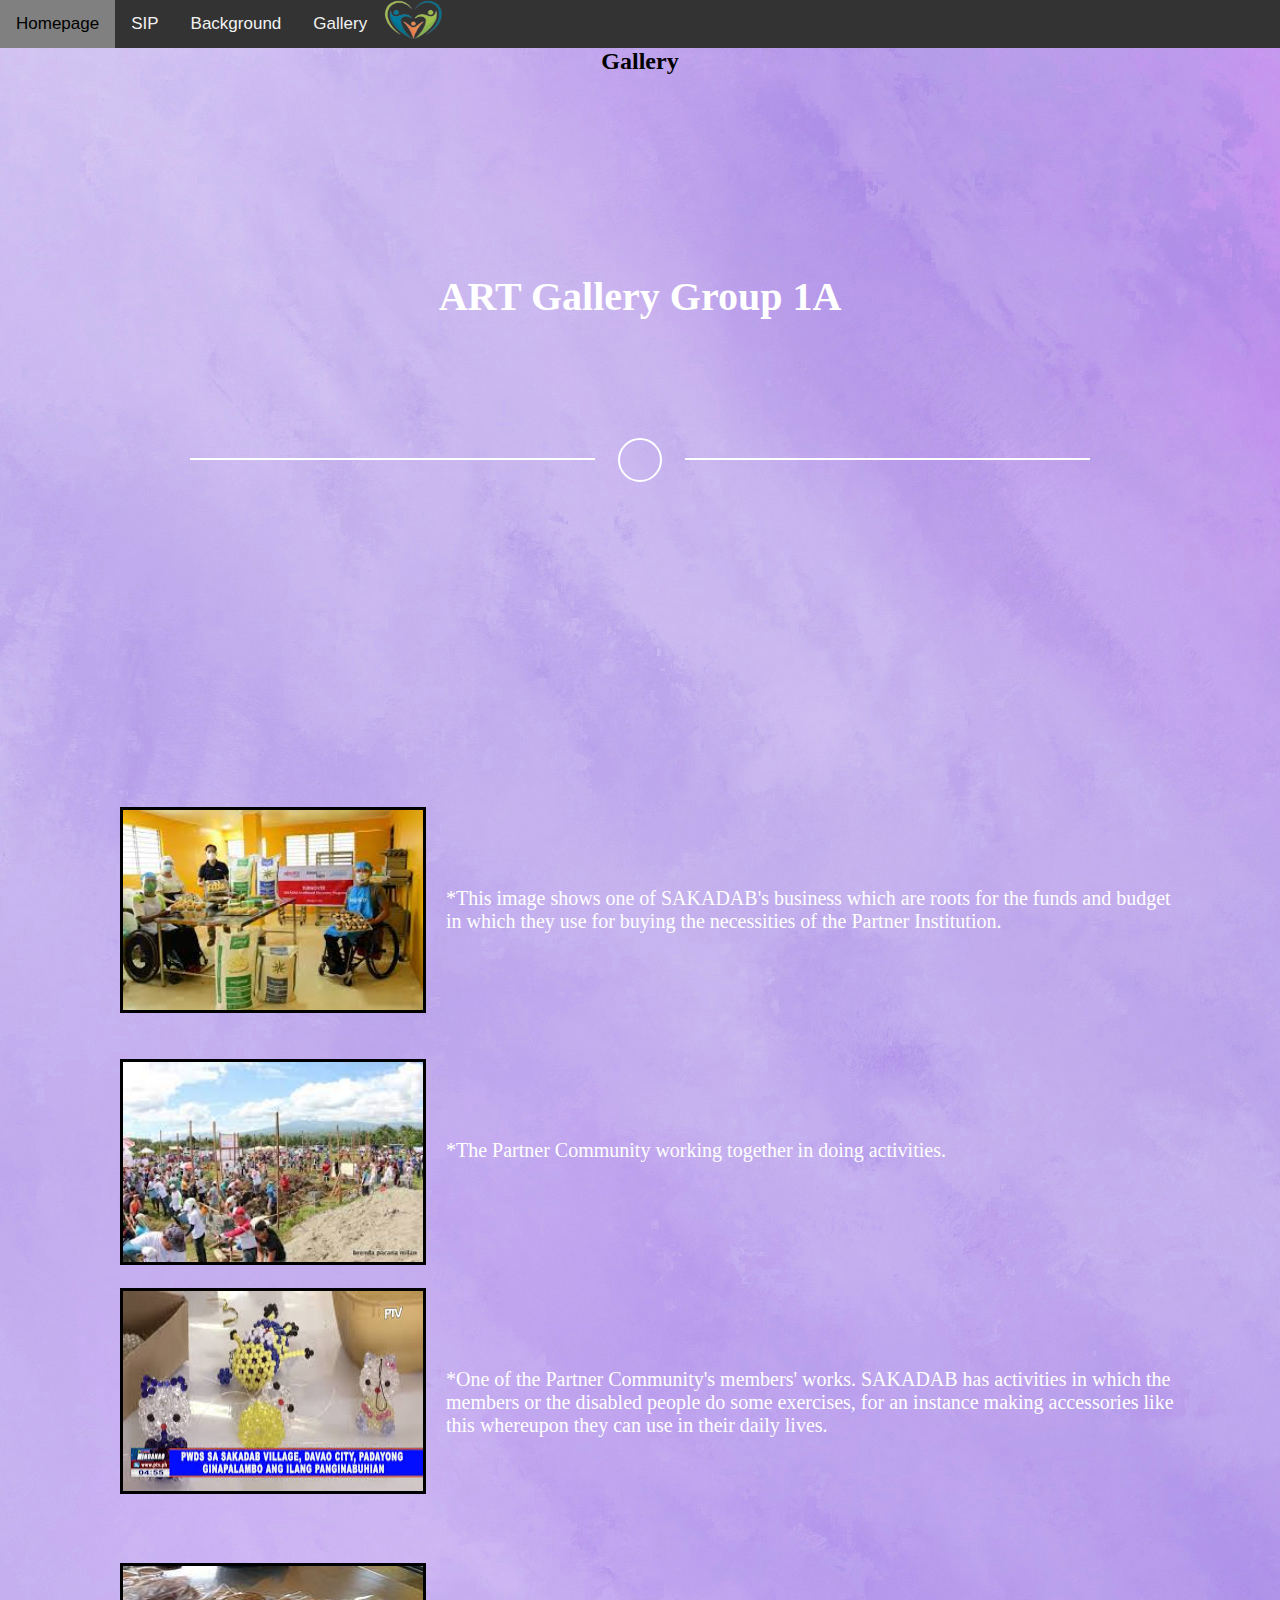
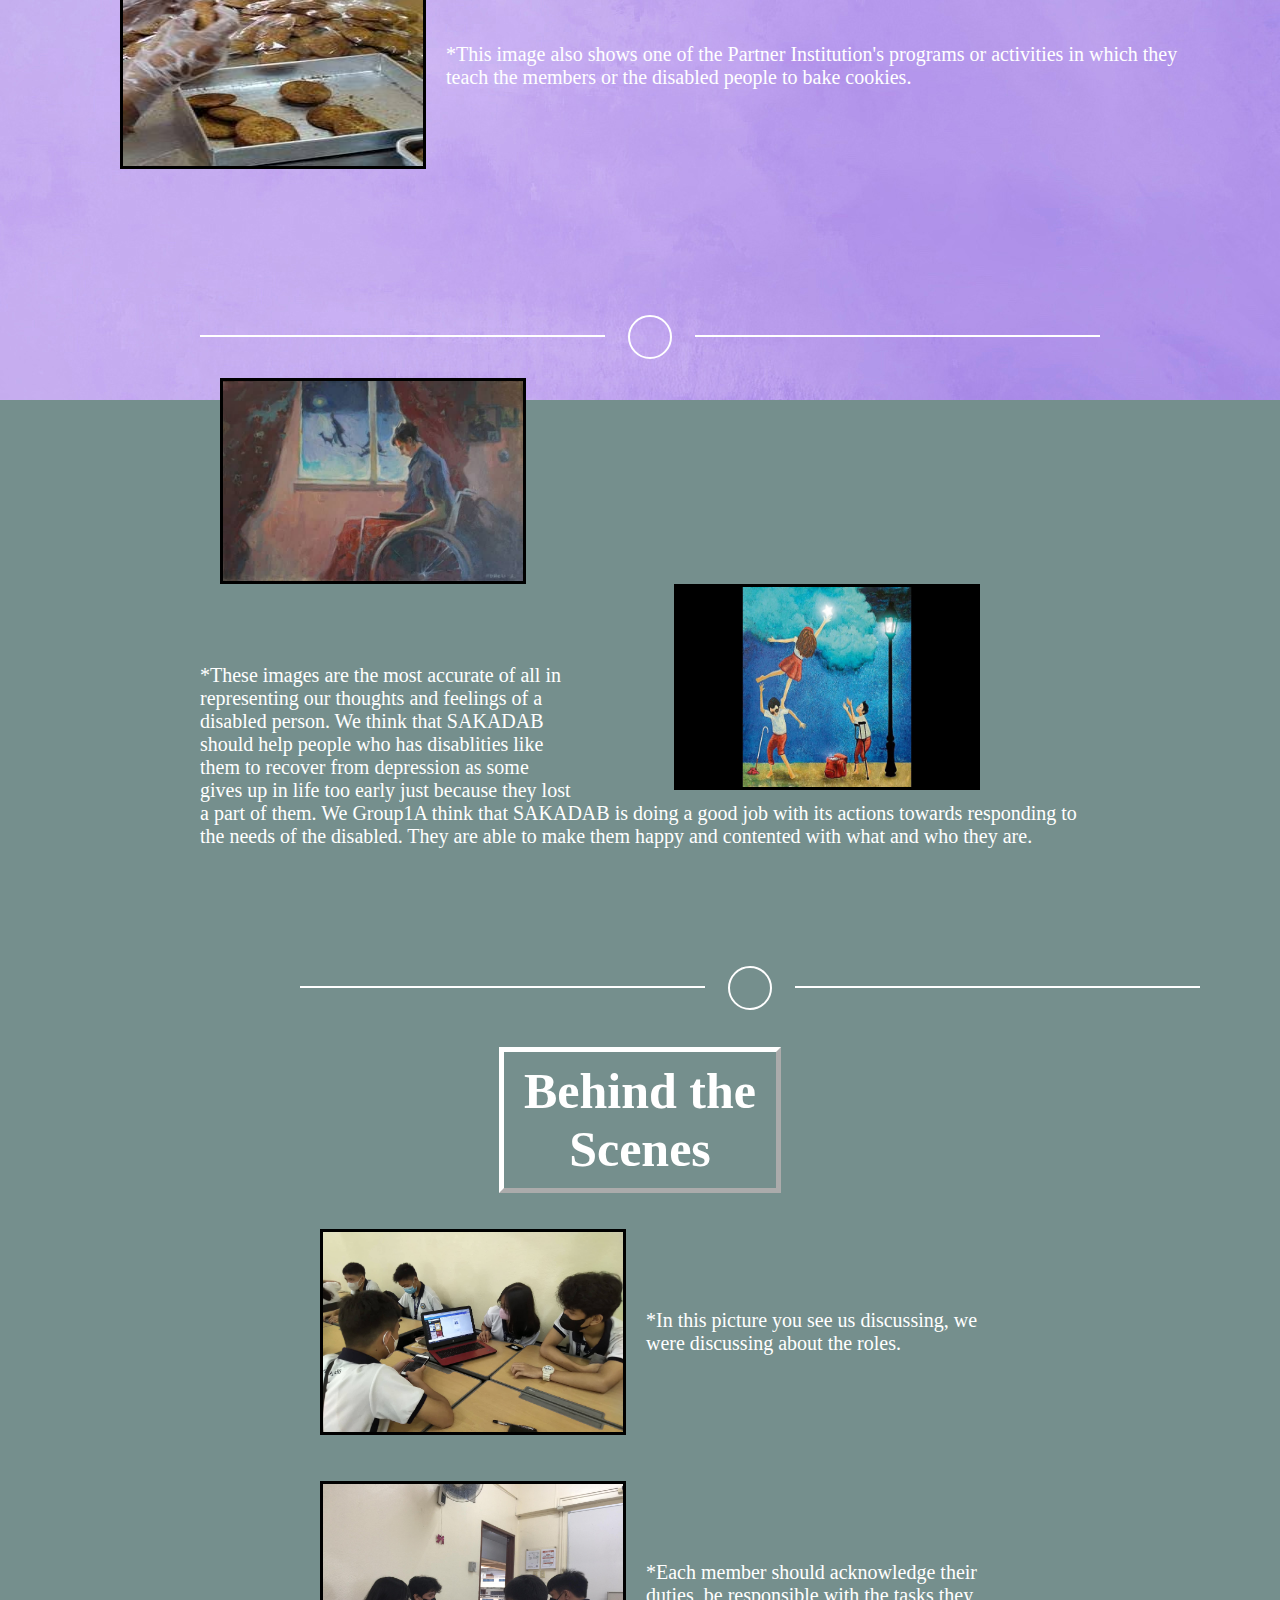
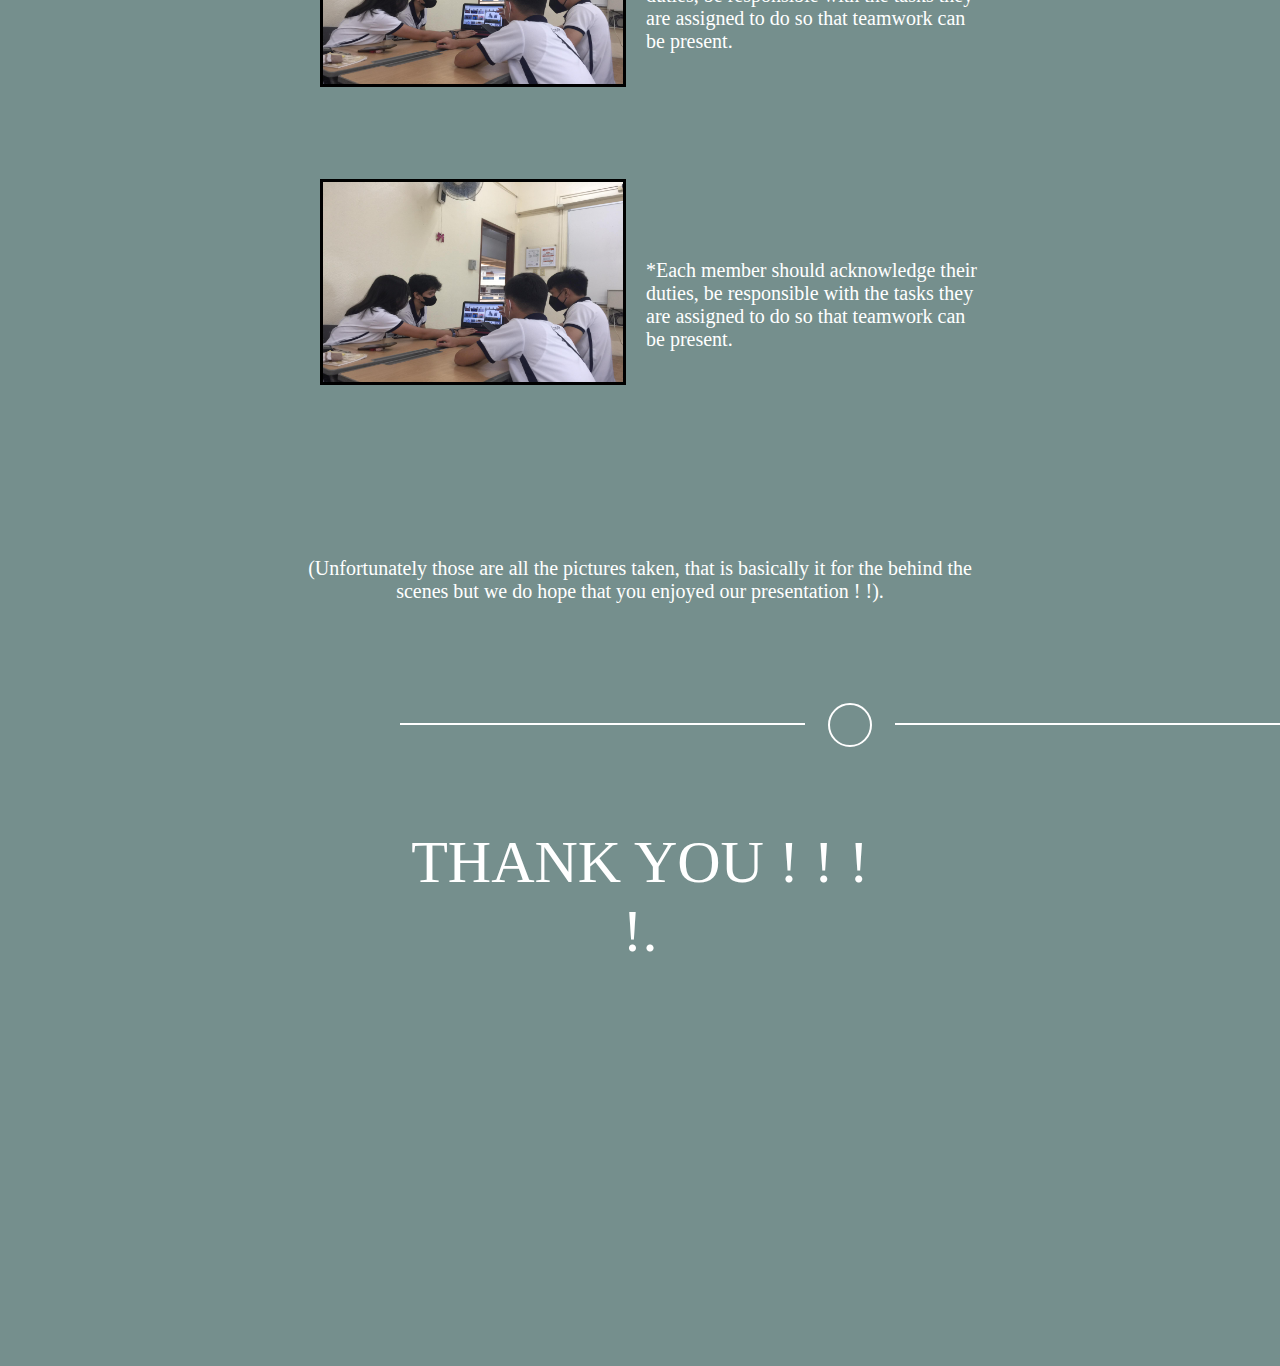
<file: 2QPTGROUP1#A/mapeh.html>
<html>
<head>
<meta name="viewport" content="width=device-width, initial-scale=1">
<title>
Mapeh Gallery - Sanchez/Debarosan
</title>


<link rel="stylesheet" href="mainstyle.css">
<style>
body {
  background-image: url('bg4.jpg');
}
 </style>
 
	
<body>

<div class="topnav">
  <img id="Logo" src="Logo.png">
  <a href="index.html">Homepage</a>
  <a href="sip.html">SIP</a>
  <a href="background.html">Background</a>
  <a href="mapeh.html">Gallery</a>
</div>
<center>
<h2>
Gallery
</h2>
</center>
<br>
<br>
<br>
<br>
<br>
<br>
<br>
<br>
<br>
<br>
<br>
		
        <center>
		<h2 style="text-align: center; font-size: 40px; color: white">ART Gallery Group 1A</h2>
		<br>
		<div class="container">
		      <div class="lines">
			      <div class="circle"></div>
			  </div>
		<br>
		<br>
		<br>
		<br>
		<br>
		<br>
		<br>
		<br>
		<br>
		<br>
		<br>
		<br>
		<br>
		<br>
		<br>
		<br>
		<br>
		<br>
		<img src="314572191_512295400810606_5612104101812118247_n.jpg" width="300" height="200" class="picBottom" border="3px solid black">
		<p style="font-family:'Nanum Brush script', cursive; text-align: left; font-size: 20px; color: white">*This image shows one of SAKADAB's business which are roots for the funds and budget in which they use for buying the necessities of the Partner Institution.</p>
		<br>
		<br>
		<br>
		<br>
		<br>
		<br>
		<br>
		<img src="315012803_5857728537583465_3683231086964081989_n.jpg" width="300" height="200" class="picTop" border="3px solid black">
		<p style="font-family:'Nanum Brush script', cursive; text-align: left; font-size: 20px; color: white">*The Partner Community working together in doing activities.</p>
		<br>
		<br>
		<br>
		<br>
		<br>
		<br>
		<br>
		<img src="314645490_852136586028404_4020149520852143333_n.jpg" width="300" height="200" class="picLeft" border="3px solid black">
		<p style="font-family:'Nanum Brush script', cursive; text-align: left; font-size: 20px; color: white">*One of the Partner Community's members' works. SAKADAB has activities in which the members or the disabled people do some exercises, for an instance making accessories like this whereupon they can use in their daily lives.</p>
		<br>
		<br>
		<br>
		<br>
		<br>
		<br>
		<br>
		<img src="314663709_1853614738334465_5789900367207663834_n.jpg" width="300" height="200" class="picCenter" border="3px solid black">
		<p style="font-family:'Nanum Brush script', cursive; text-align: left; font-size: 20px; color: white">*This image also shows one of the Partner Institution's programs or activities in which they teach the members or the disabled people to bake cookies.</p>
		<br>
		<br>
		<br>
		<br>
		<br>
		<br>
		<br>
		<div class="container">
		      <div class="lines">
			      <div class="circle"></div>
			  </div>
		<br>
		<img src="314413131_1074496473213132_4849267791823290372_n.jpg" width="300" height="200" class="picTorial" border="3px solid black">
		<br>
		<img src="71b4ab88-53fa-11ec-997e-74ec8c0ca0c9_1638516950833.jpg" width="300" height="200" class="picColo" border="3px solid black">
		<p style="font-family:'Nanum Brush script', cursive; text-align: left; font-size: 20px; color: white">*These images are the most accurate of all in representing our thoughts and feelings of a disabled person. We think that SAKADAB should help people who has disablities like them to recover from depression as some gives up in life too early just because they lost a part of them. We Group1A think that SAKADAB is doing a good job with its actions towards responding to the needs of the disabled. They are able to make them happy and contented with what and who they are.</p>
		<br>
		<div class="container">
		      <div class="lines">
			      <div class="circle"></div>
			  </div>
		<br>
		<br>
			  <center>
		<div style="border:5px outset #fff; text-align:center;
		width:40%">
		<h2 style="text-align: center; font-size: 50px; color: white; margin-top: 10px; margin-bottom: 10px">Behind the Scenes</h2>
		</div>
		</center>
		<br>
		<br>
		 <img src="314401435_1495907770916336_3707175231077254473_n.jpg" width="300" height="200" class="picDodot" border="3px solid black">
		 <p style="font-family:'Nanum Brush script', cursive; text-align: left; font-size: 20px; color: white">*In this picture you see us discussing, we were discussing about the roles.</p>
		<br>
		<br>
		<br>
		<br>
		<br>
		<br>
		<br>
		<img src="314583715_461992019366468_7099582066128375327_n.jpg" width="300" height="200" class="picBurayl" border="3px solid black">
	    <p style="font-family:'Nanum Brush script', cursive; text-align: left; font-size: 20px; color: white">*Each member should acknowledge their duties, be responsible with the tasks they are assigned to do so that teamwork can be present.</p>
		<br>
		<br>
		<br>
		<br>
		<br>
		<br>
		<br>
		<img src="314583715_461992019366468_7099582066128375327_n.jpg" width="300" height="200" class="picBurayl" border="3px solid black">
	    <p style="font-family:'Nanum Brush script', cursive; text-align: left; font-size: 20px; color: white">*Each member should acknowledge their duties, be responsible with the tasks they are assigned to do so that teamwork can be present.</p>
		<br>
		<br>
		<br>
		<br>
		<br>
		<br>
		<br>
		<p style="font-family:'Nanum Brush script', cursive; text-align: center; font-size: 20px; color: white">(Unfortunately those are all the pictures taken, that is basically it for the behind the scenes but we do hope that you enjoyed our presentation ! !).</p>
		<div class="container">
		      <div class="lines">
			      <div class="circle"></div>
			  </div>
	    <p style="font-family:'Nanum Brush script', cursive; text-align: center; font-size: 60px; color: white">THANK YOU ! ! ! !.</p>
		</div>
		</center>
</file>
<file: 2QPTGROUP1#A/mainstyle.css>
.topnav {
  overflow: hidden;
  background-color: #333;
}

.topnav a {
  float: left;
  color: #f2f2f2;
  text-align: center;
  padding: 14px 16px;
  text-decoration: none;
  font-size: 17px;
}

.topnav a:hover {
  background-color: Gray;
  color: black;
}

.topnav a.active {
  background-color: Gray;
  color: white;
}

 
#Logo {
 width: 60px;
 height: 40px;
 object-position: left top;
 
 }
 
 #IMG {
  width: 300px;
  height: 230px;
  border: 2px solid black;
  vertical-align: middle;
  text-align: right;
  }
  
  #JPG {
  width: 360px;
  height: 300px;
  border: 2px solid black;
  vertical-align: middle;
  text-align: middle;
  }
  
	h2 {
  font-family: Garamond, serif;
}

body {
  font-family: Garamond, serif;
}

#LONG {
 width: 300px;
  height: 400px;
  border: 2px solid black;
  vertical-align: middle;
  text-align: right;
  }
  
#ING {
 font-size: 12px;
 }
  
  
*{
	margin: 0px;
	padding: 0px;
	font-family: sans-serif;
}
.navbar{
	width: 85%;
	margin: auto;
	padding: 35px 0;
	display: flex;
	align-items: center;
	justify-content: space-between;
}
.logo{
	width: 120px;
	cursor: pointer;
}
.navbar ul li{
    list-style: none;
    display: inline-block;
    margin: 0 20px;	
	position: relative;
}
.navbar ul li a{
	text-decoration: none;
	color: #fff;
	text-transform: uppercase;
}
.navbar ul li::after{
    content: '';
	height: 3px;
	width: 0;
	background: #009688;
	position: absolute;
	left: 0;
	bottom: -10px;
	transition: 0.5s;
}
.navbar ul li:hover:after{ 
    width: 100%;
}
.content{
	width: 100%;
	position: absolute;
	top: 50%;
	transform: translateY(-50);
	text-align: center;
	color: #fff;
}
.content h2{
	font-size: 50px;
	margin-bottom: 100px;
	padding: 0px;
}
body {
	background-color: #758f8d;
	background-attachment: center;
	background-repeat: no-repeat;
}
.container{
	padding: 100px;
}
.lines{
	width: 900px;
	height: 45px;
	position: relative;
}
.lines::after, .lines::before{
	content:'';
	position:absolute;
	margin:auto;
	height:2px;
	background: #fff;
	width: 45%;
	top: 45%;
}
.lines::after{
	left:0;
}
.lines::before{
	right:0;
}
.circle{
	height: 40px;
	width: 40px;
	border: 2px solid #fff;
	left: 0;
	right: 0;
	top: 0;
	bottom: 0;
	margin: auto;
	border-radius: 70%;
}
.picRight{
	float:left;
	margin-left: 20px;
	margin-right: 20px;
}
p {
	margin-top: 80px;
}
.picBottom{
	float:left;
	margin-right: 20px;
	margin-left: 20px;
}
.picTop{
	float:left;
	margin-right: 20px;
	margin-left: 20px;
}
.picLeft{
	float:left;
	margin-right: 20px;
	margin-left: 20px;
}
.picCenter{
	float:left;
	margin-right: 20px;
	margin-left: 20px;
}
.container{
	padding: 100px;
}
.lines{
	width: 500px;
	height: 45px;
	position: relative;
}
.lines::after, .lines::before{
	content:'';
	position:absolute;
	margin:auto;
	height:2px;
	background: #fff;
	width: 45%;
	top: 45%;
}
.lines::after{
	left:0;
}
.lines::before{
	right:0;
}
.circle{
	height: 40px;
	width: 40px;
	border: 2px solid #fff;
	left: 0;
	right: 0;
	top: 0;
	bottom: 0;
	margin: auto;
	border-radius: 70%;
}
.picTorial{
	float:center;
	margin-right: 1000px;
	margin-left: 20px;
}
.picColo{
	float:right;
	margin-right: 100px;
	margin-left: 100px;
}
.container{
	padding: 100px;
}
.lines{
	width: 900px;
	height: 45px;
	position: relative;
}
.lines::after, .lines::before{
	content:'';
	position:absolute;
	margin:auto;
	height:2px;
	background: #fff;
	width: 45%;
	top: 45%;
}
.lines::after{
	left:0;
}
.lines::before{
	right:0;
}
.circle{
	height: 40px;
	width: 40px;
	border: 2px solid #fff;
	left: 0;
	right: 0;
	top: 0;
	bottom: 0;
	margin: auto;
	border-radius: 70%;
}
.picDodot{
	float:left;
	margin-left: 20px;
	margin-right: 20px;
}
.picBurayl{
	float:left;
	margin-left: 20px;
	margin-right: 20px;
}
.container{
	padding: 100px;
}
.lines{
	width: 900px;
	height: 45px;
	position: relative;
}
.lines::after, .lines::before{
	content:'';
	position:absolute;
	margin:auto;
	height:2px;
	background: #fff;
	width: 45%;
	top: 45%;
}
.lines::after{
	left:0;
}
.lines::before{
	right:0;
}
.circle{
	height: 40px;
	width: 40px;
	border: 2px solid #fff;
	left: 0;
	right: 0;
	top: 0;
	bottom: 0;
	margin: auto;
	border-radius: 70%;
}

.WebContainer{
    width:100%;
    min-width:1000px;
    height:auto;
}
</file>
